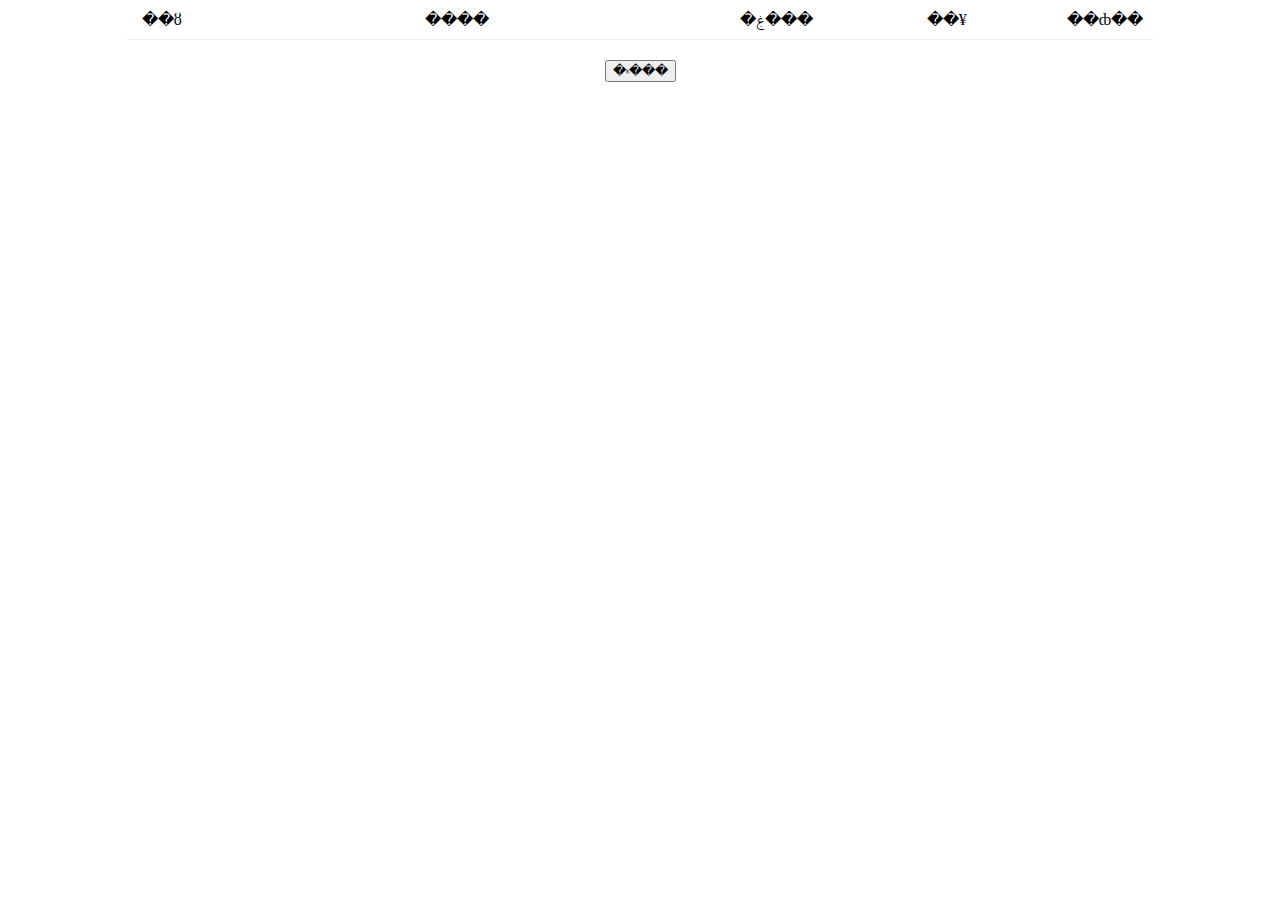
<file: www/_db/view/main.html>
<!DOCTYPE html>
<html lang="en">
<head>
    
    <meta http-equiv="X-UA-Compatible" content="IE=edge">
    <meta name="viewport" content="width=device-width, initial-scale=1.0">
    <title>����ȭ��</title>
</head>

<style>
    *{
        margin: 0 auto;
    }
    table{
        border-bottom: 1px solid #444444;
        border-collapse: collapse;
        text-align: center;

    }
    tr{
        border-bottom: 1px solid #444444;
        padding: 10px;
        text-align: center;
    }
    td{
        border-bottom: 1px solid #efefef;
        padding: 10px;
        text-align: center;
    }
    #no{
        width: 50px;
    }
    #title{
        width: 500px;
    }
    #creater{
        width: 100px;
    }
    #day{
        width: 200px;
    }
    #view{
        width: 50px;
    }
    .text{
        text-align:center;
        padding-top:20px;
        color:#000000
    }

    
</style>
<body>

    <table>
        <tr>
            <td id="no">��ȣ</td>
            <td id="title">����</td>
            <td id="creater">�ۼ���</td>
            <td id="day">��¥</td>
            <td id="view">��ȸ��</td>
        </tr>

    </table>
    
    <!-- <div>
        <a href="./_db/create.php" id="move"><button>�۾���</button></a>
    </div> -->

    <div class = text>
        <button onClick="location.href='write.php'">�۾���</button>
    </div>

</body>
</html>
</file>
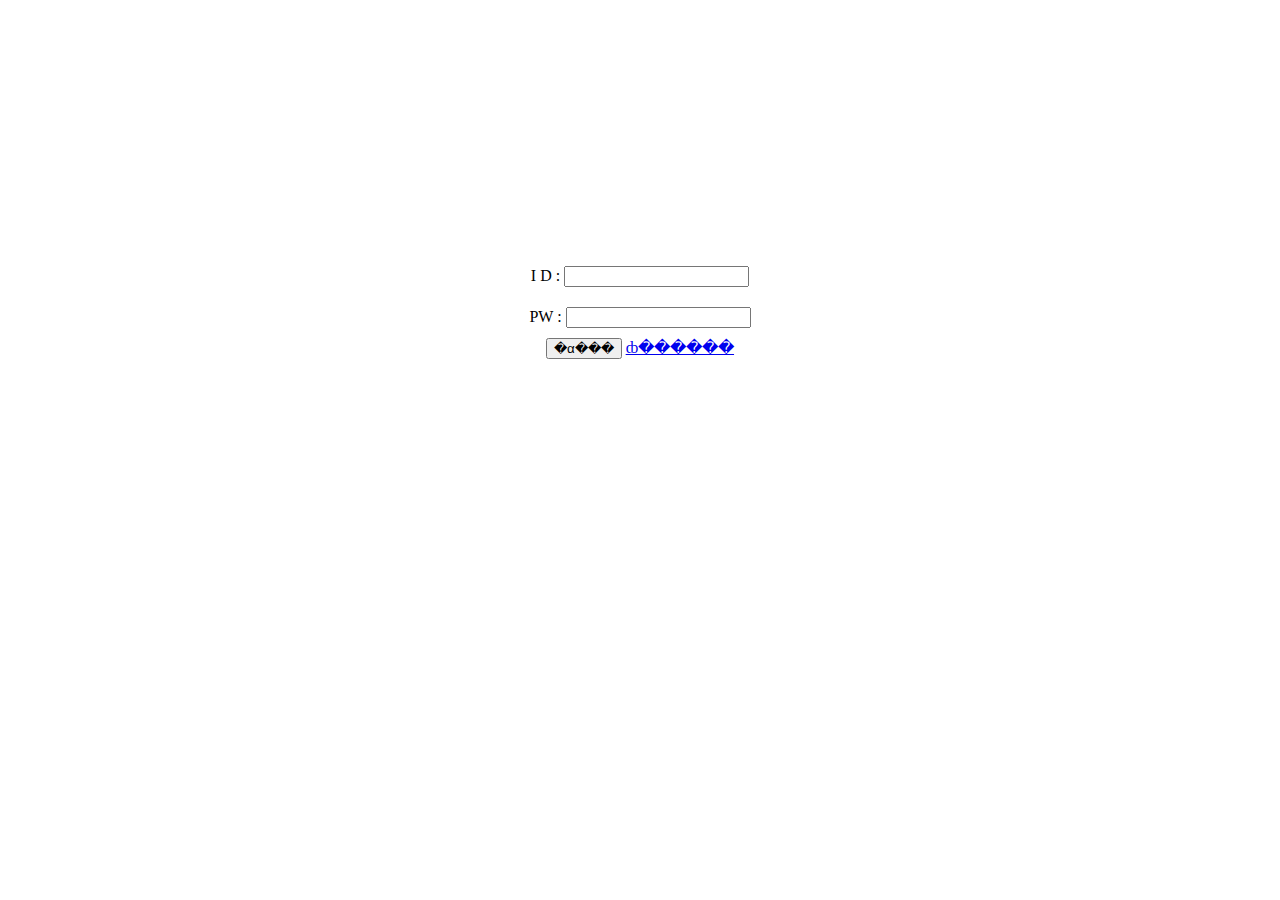
<file: www/_db/view/sign_in.html>
<!DOCTYPE html>
<html lang="en">
<head>
    
    <meta http-equiv="X-UA-Compatible" content="IE=edge">
    <meta name="viewport" content="width=device-width, initial-scale=1.0">
    <title>�α���</title>
</head>
<style>
    *{
        margin: 0 auto;
        text-align: center;
    }
    #container{
        margin-top: 20%;
    }
    input{
        margin-top: 10px;
        margin-bottom: 10px;
    }
</style>
<body>
    <div id="container">
        <form action="sign_in_ok.php" method="post">
            I D : <input type="text" name="id">
            <br>
            PW : <input type="text" name="pw">
            <br>
            <button type="submit">�α���</button>
            <a href="sign_up.php" onclick=""  type="submit">ȸ������</a>
        </form>
    </div>

</body>
</html>
</file>
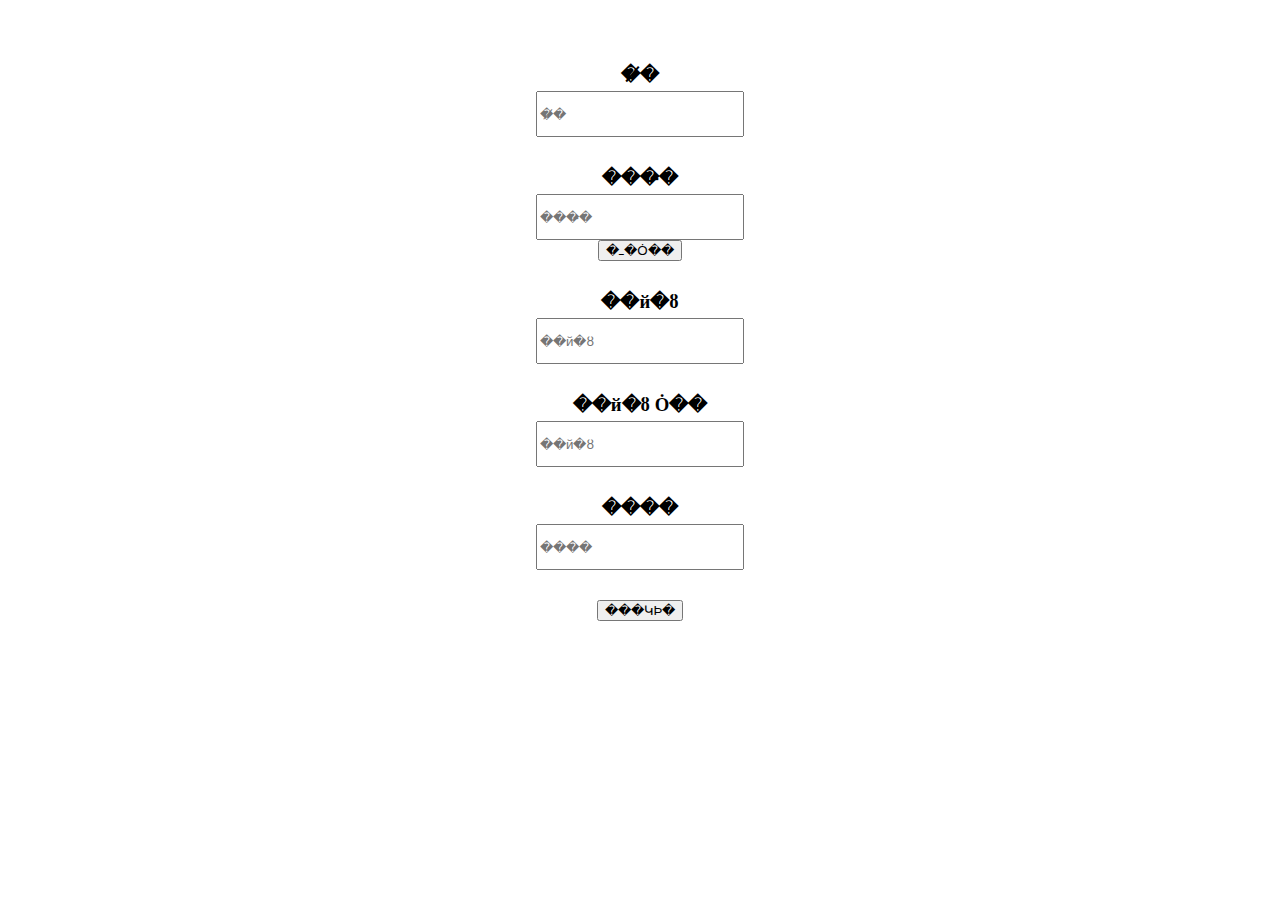
<file: www/_db/view/sign_up.html>
<!DOCTYPE html>
<html lang="en">
<head>
    <meta http-equiv="X-UA-Compatible" content="IE=edge">
    <meta name="viewport" content="width=device-width, initial-scale=1.0">
    <title>ȸ������</title>
</head>
<style>
    *{
        margin: 0 auto;
        /* text-align: center; */
    }
    #container{
        margin-top: 5%;
        text-align: center;
        
    }
    #container >form > div{
        margin-top: 30px;
    }
    #container >form > div > h3{
        margin-bottom: 5px;
        
    }

    #container >form > div > input{
        width: 200px;
        height: 40px;
    }
    #container > form > input{
        margin-top: 30px;
    }
    #uidg,#pwg,#cpwg{
        display: none;
        color: red;
    }
    #uids,#pws,#cpws{
        display: none;
        color: green;
    }
    



</style>
<body>
    
    <div id="container">
        <form action="sign_up_ok.php" method="post">
            <div>
                <h3>�̸�</h3>
                <input type="text" placeholder="�̸�" id="name" name="name" required>
            </div>

            <div id="chk_id">
                <h3>���̵�</h3>
                <input type="text" placeholder="���̵�" id="id" name="id" required onkeyup="chk_info()">
                <span id="uidg">����� �޶��</span>
                <span id="uids">����� �¾ƿ�</span>
            </div>
            <button>�ߺ�Ȯ��</button>

            <div>
                <h3>��й�ȣ</h3>
                <input type="text" placeholder="��й�ȣ" id="pw" name="pw" required onkeyup="chk_info()">
                <span id="pwg">������+����+Ư�����ڷ� 8~25��</span>
                <span id="pws">����� �¾ƿ�</span>
            </div>

            <div>
                <h3>��й�ȣ Ȯ��</h3>
                <input type="text" placeholder="��й�ȣ" id="cpw" name="cpw" required onkeyup="chk_info()">
                <span id="cpwg">��ġ���� �ʽ��ϴ�</span>
                <span id="cpws">��ġ�մϴ�</span>
            </div>
            

            <div>
                <h3>����</h3>
                <input type="text" placeholder="����" id="age" name="age" required>
            </div>

            <input type="submit" value="���ԿϷ�" onclick="chk_info()">
        </form>
    </div>
    
    
</body>
</html>
<script>
    var name = document.querySelector("#name");
    var id = document.querySelector("#id");
    var pw = document.querySelector("#pw");
    var cpw = document.querySelector("#cpw");
    var age = document.querySelector("#age");

    function chk_info(asValue){
	var check_id = /^[a-z]+[a-z0-9]{5,19}$/; //���̵� ���
    var check_pw = /^(?=.*[a-zA-Z])(?=.*[!@#$%^*+=-])(?=.*[0-9]).{8,25}$/; //��й�ȣ���

    if(check_id.test(id.value)){
        document.querySelector("#uidg").style.display = "none"; //�޶��
        document.querySelector("#uids").style.display = "block";
        
    }else{
        document.querySelector("#uidg").style.display = "block"; //�޶��
        document.querySelector("#uids").style.display = "none";
    }

    // ==================��й�ȣ======================
    if(check_pw.test(pw.value)){
        document.querySelector("#pwg").style.display = "none"; //�޶��
        document.querySelector("#pws").style.display = "block";
    }else{
        document.querySelector("#pwg").style.display = "block"; //�޶��
        document.querySelector("#pws").style.display = "none";
    }

    if(pw.value == cpw.value){
        document.querySelector("#cpwg").style.display = "none"; //�޶��
        document.querySelector("#cpws").style.display = "block";
    }else{
        document.querySelector("#cpwg").style.display = "block"; //�޶��
        document.querySelector("#cpws").style.display = "none";
    }





















    

	
    }
</script>
</file>
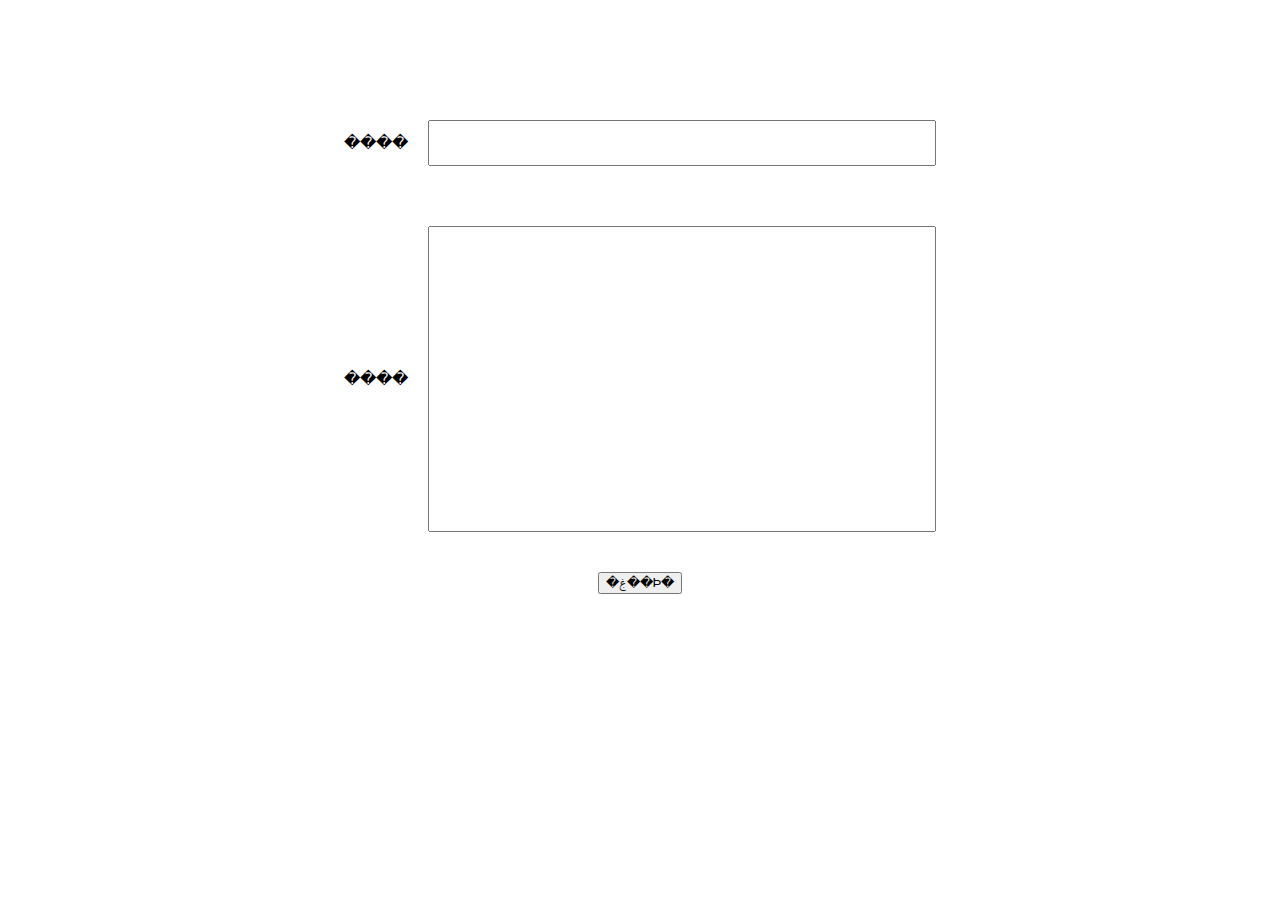
<file: www/_db/view/write.html>
<!DOCTYPE html>
<html lang="en">
<head>
    
    <meta http-equiv="X-UA-Compatible" content="IE=edge">
    <meta name="viewport" content="width=device-width, initial-scale=1.0">
    <title>�۾���</title>
</head>
<style>
    *{
        margin: 0 auto;
        /* text-align: center; */
        margin-top: 40px;
    }
    #title{
        width: 500px;
        height: 40px;
        margin-bottom: 20px;

    }
    #text{
        width: 500px;
        height: 300px;
    }
    #container{
        text-align: center;
    }

</style>
<body>
    <form action="write_ok.php" method="post">
        <div id="container">
        <label>����</label> &nbsp;&nbsp;&nbsp;
        <input type="text" id="title" name="title">
        <br>
        <label>����</label> &nbsp;&nbsp;&nbsp;
        <input type="text" id="text" name="text">
        <br>
        <a href="main.php">
            <input type="submit" value="�ۼ��Ϸ�">
        </a>
        </div>
    </form>
    

    
</body>
</html>
</file>
